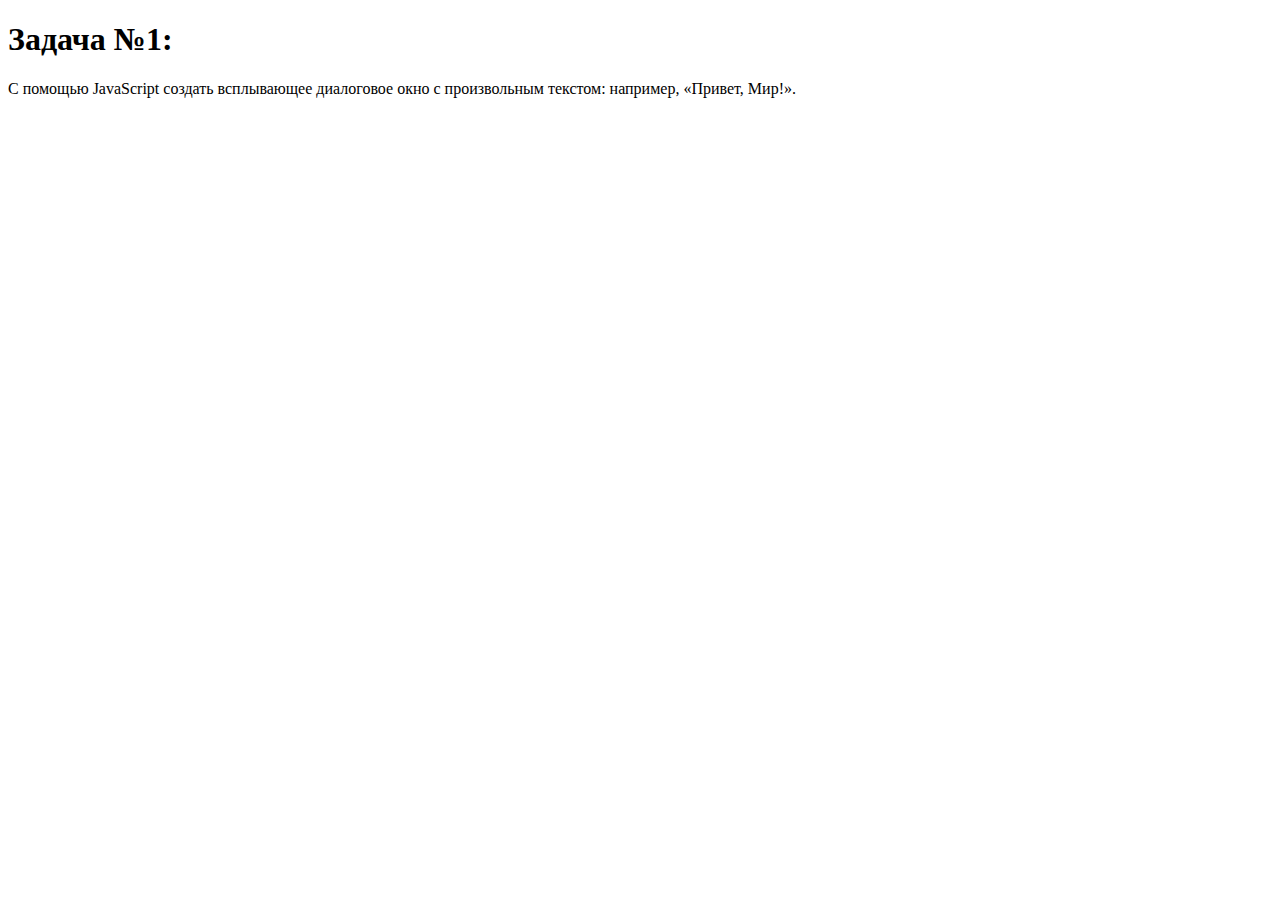
<file: seminars/Sem03_JavaScript_Basics/OnlineTasks/Task01.html>
<!DOCTYPE html>
<html lang="en">
<head>
    <meta charset="UTF-8">
    <title>Task01</title>
</head>
<body>
    <h1>Задача №1:</h1>
    <p>С помощью JavaScript создать всплывающее диалоговое окно с произвольным текстом: например, «Привет, Мир!».</p>
    <script>
        alert("Привет, Мир!");
    </script>
</body>
</html>
</file>
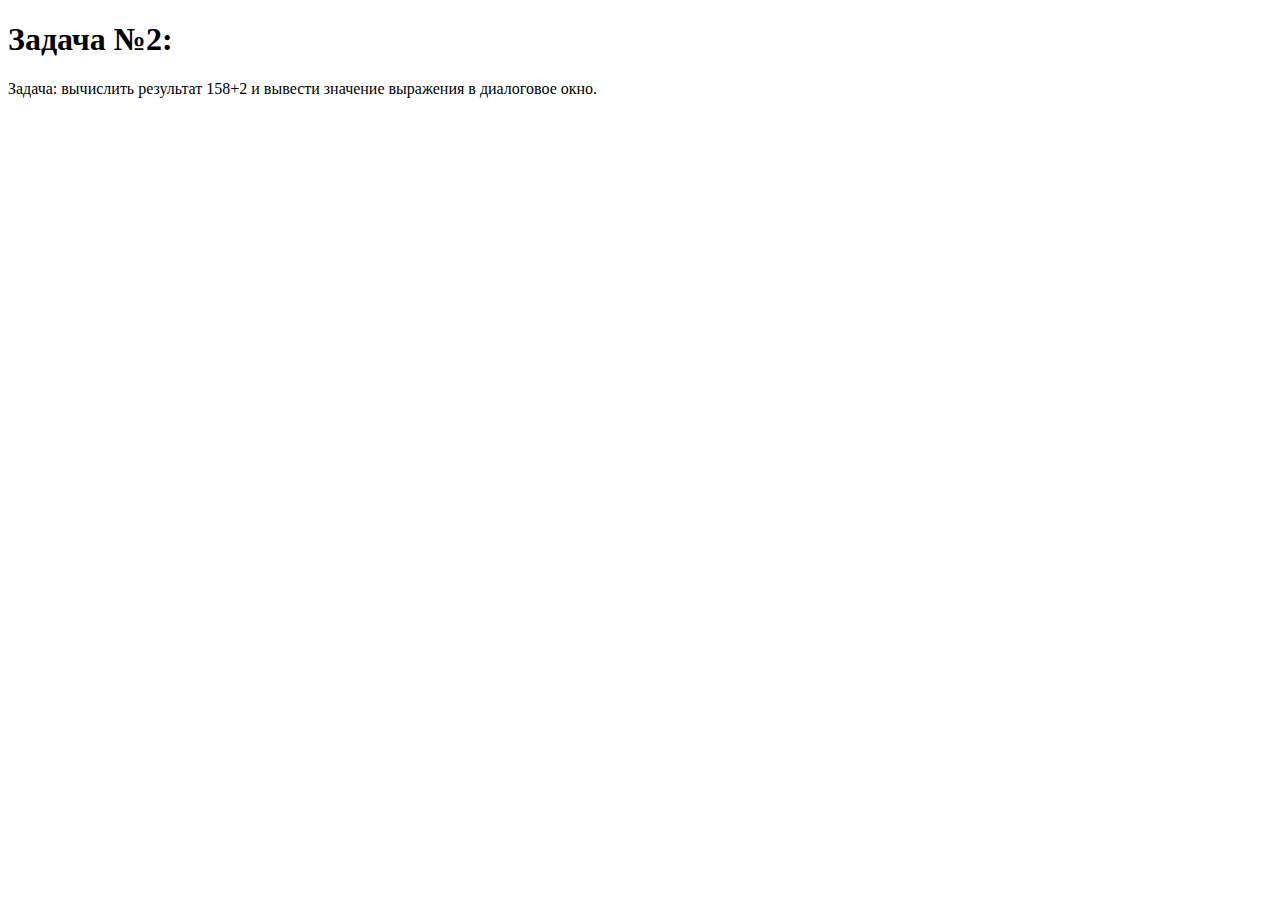
<file: seminars/Sem03_JavaScript_Basics/OnlineTasks/Task02.html>
<!DOCTYPE html>
<html lang="en">
<head>
    <meta charset="UTF-8">
    <title>Task02</title>
</head>
<body>
  <h1>Задача №2:</h1>
  <p>Задача: вычислить результат 158+2 и вывести значение выражения в диалоговое окно.</p>
  <script>
    alert(`Результат: 158 + 2 = ${158 + 2}`);
  </script>
</body>
</html>
</file>
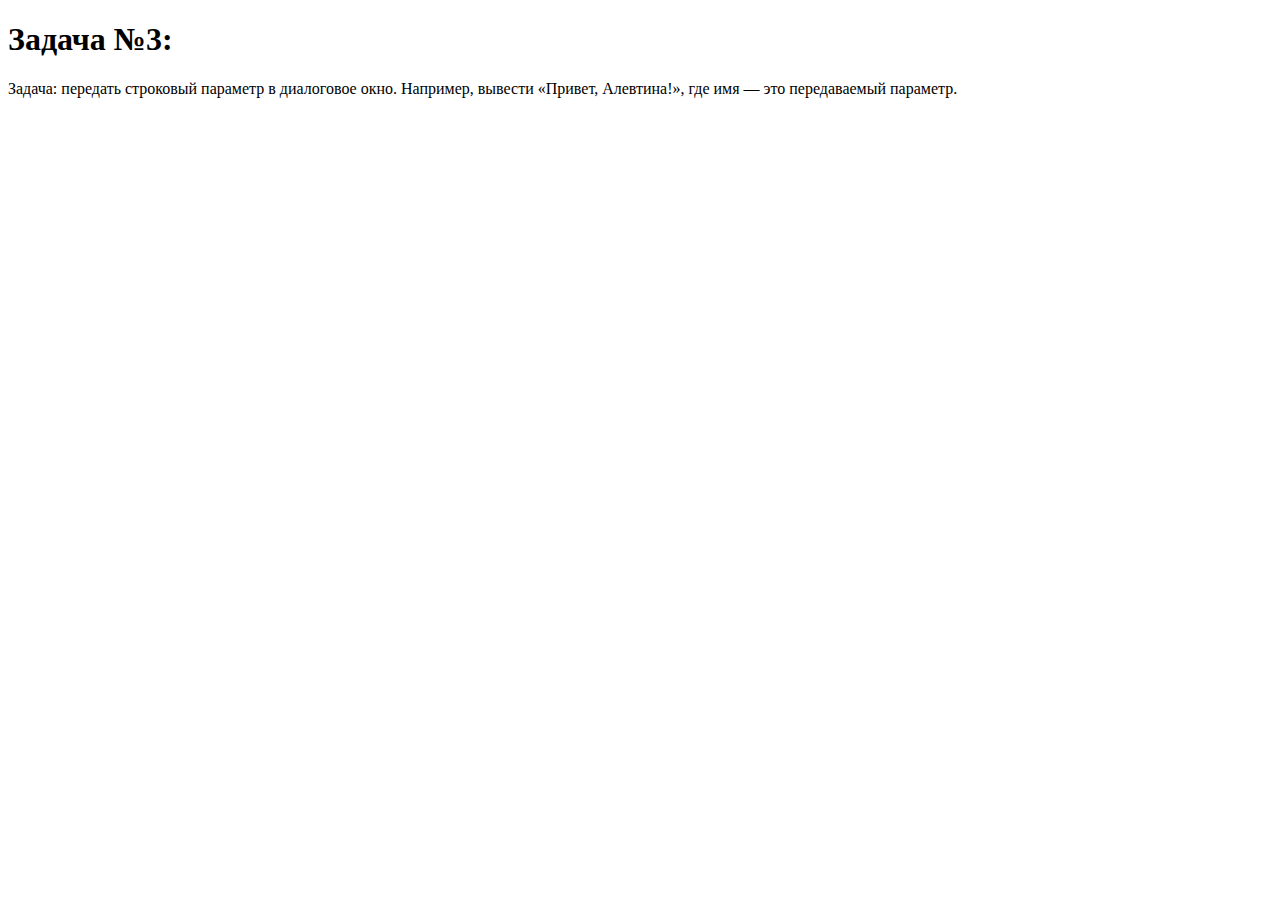
<file: seminars/Sem03_JavaScript_Basics/OnlineTasks/Task03.html>
<!DOCTYPE html>
<html lang="en">
<head>
    <meta charset="UTF-8">
    <title>Task03</title>
</head>
<body>
<h1>Задача №3:</h1>
<p>Задача: передать строковый параметр в диалоговое окно. Например, вывести «Привет, Алевтина!», где имя — это передаваемый параметр.</p>
<script>
  let name = "Алевтина";
  alert(`Привет, ${name}!`)
</script>
</body>
</html>
</file>
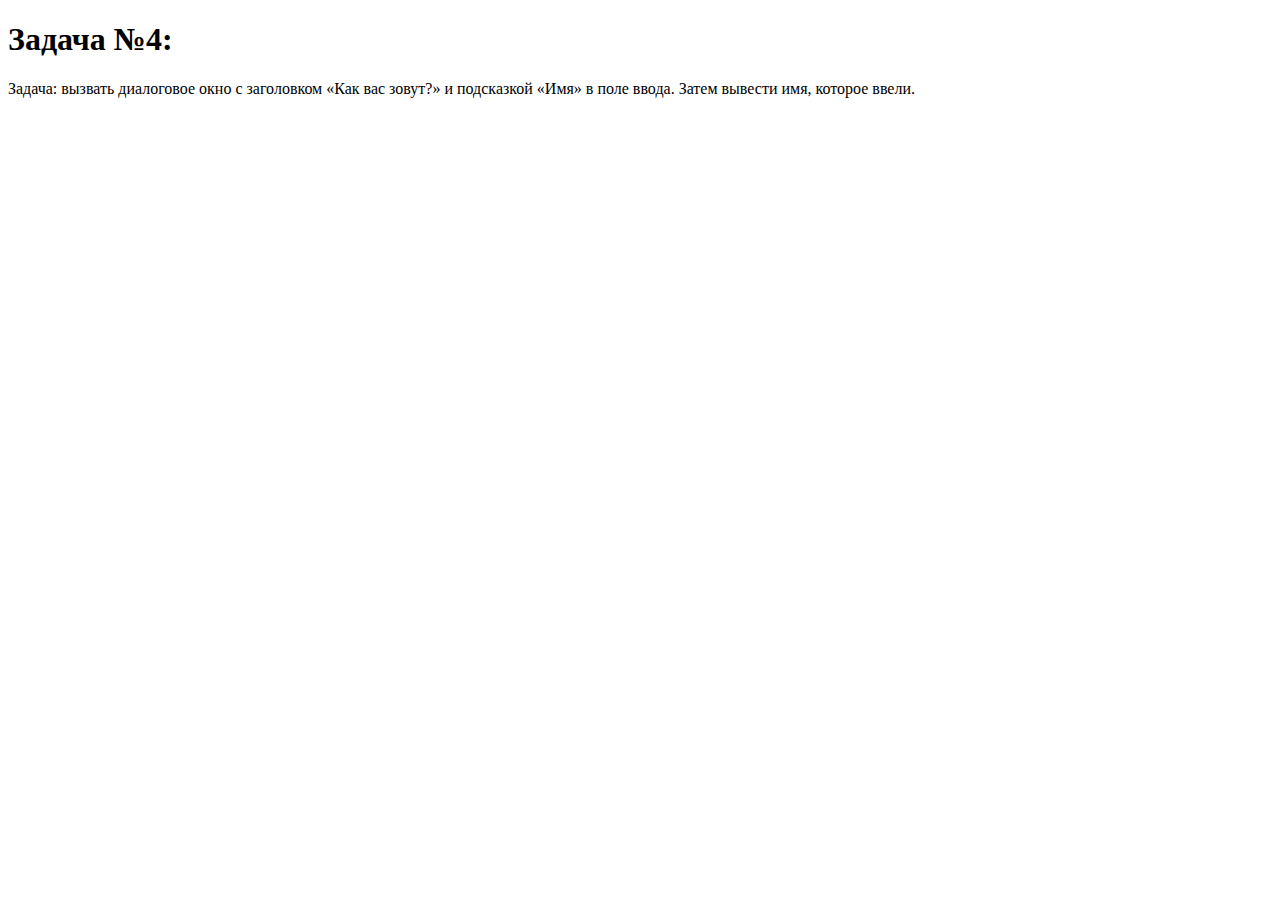
<file: seminars/Sem03_JavaScript_Basics/OnlineTasks/Task04.html>
<!DOCTYPE html>
<html lang="en">
<head>
    <meta charset="UTF-8">
    <script src="Scripts/Task04.js"></script>
    <title>Task04</title>
</head>
<body>
    <h1>Задача №4:</h1>
    <p>Задача: вызвать диалоговое окно с заголовком «Как вас зовут?» и подсказкой «Имя» в поле ввода. Затем вывести имя, которое ввели.</p>
</body>
</html>
</file>
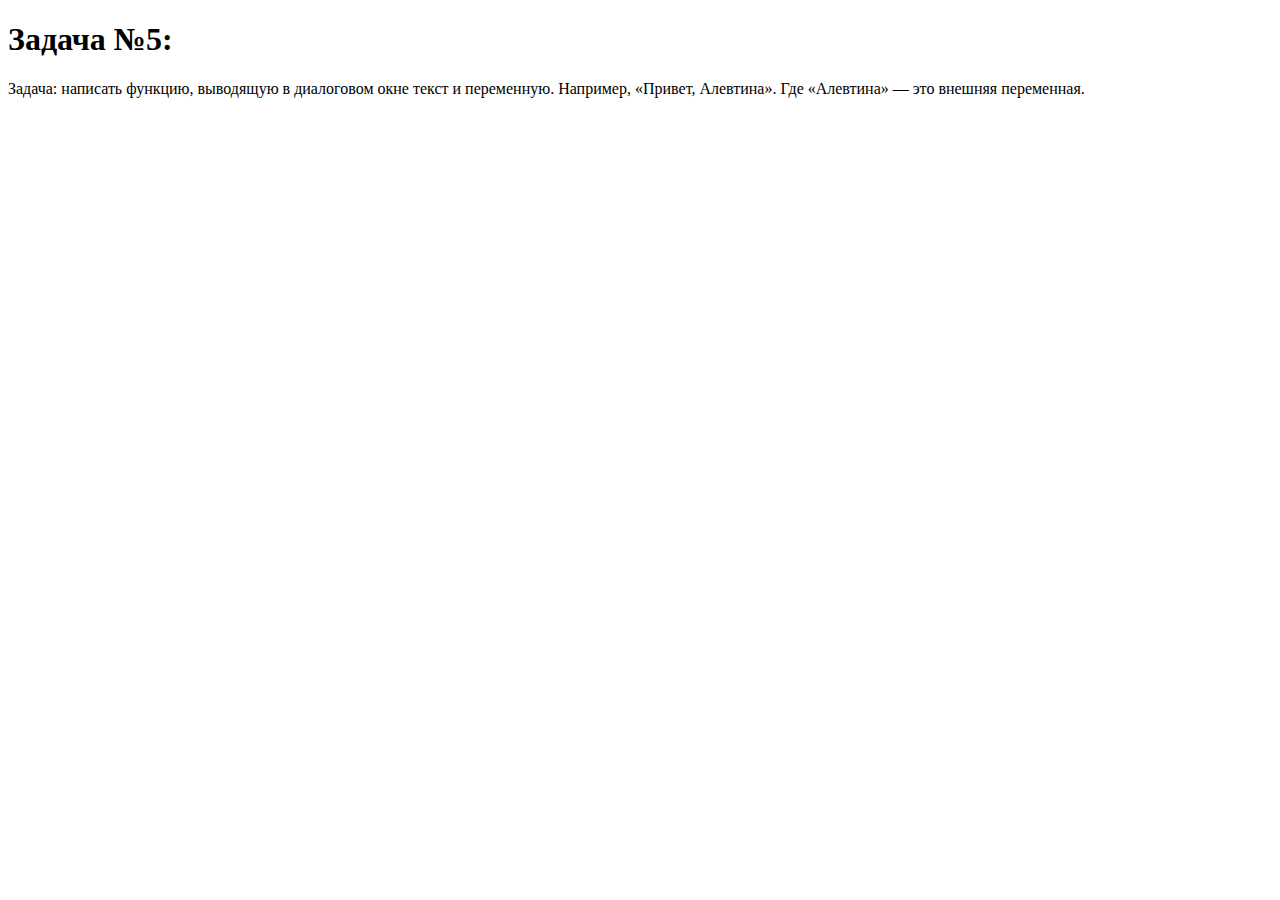
<file: seminars/Sem03_JavaScript_Basics/OnlineTasks/Task05.html>
<!DOCTYPE html>
<html lang="en">
<head>
    <meta charset="UTF-8">
    <script src="Scripts/Task05.js" defer></script>
    <title>Task05</title>
</head>
<body>
<h1>Задача №5:</h1>
<p>Задача: написать функцию, выводящую в диалоговом окне текст и переменную. Например, «Привет, Алевтина». Где «Алевтина» — это внешняя переменная.</p>

</body>
</html>
</file>
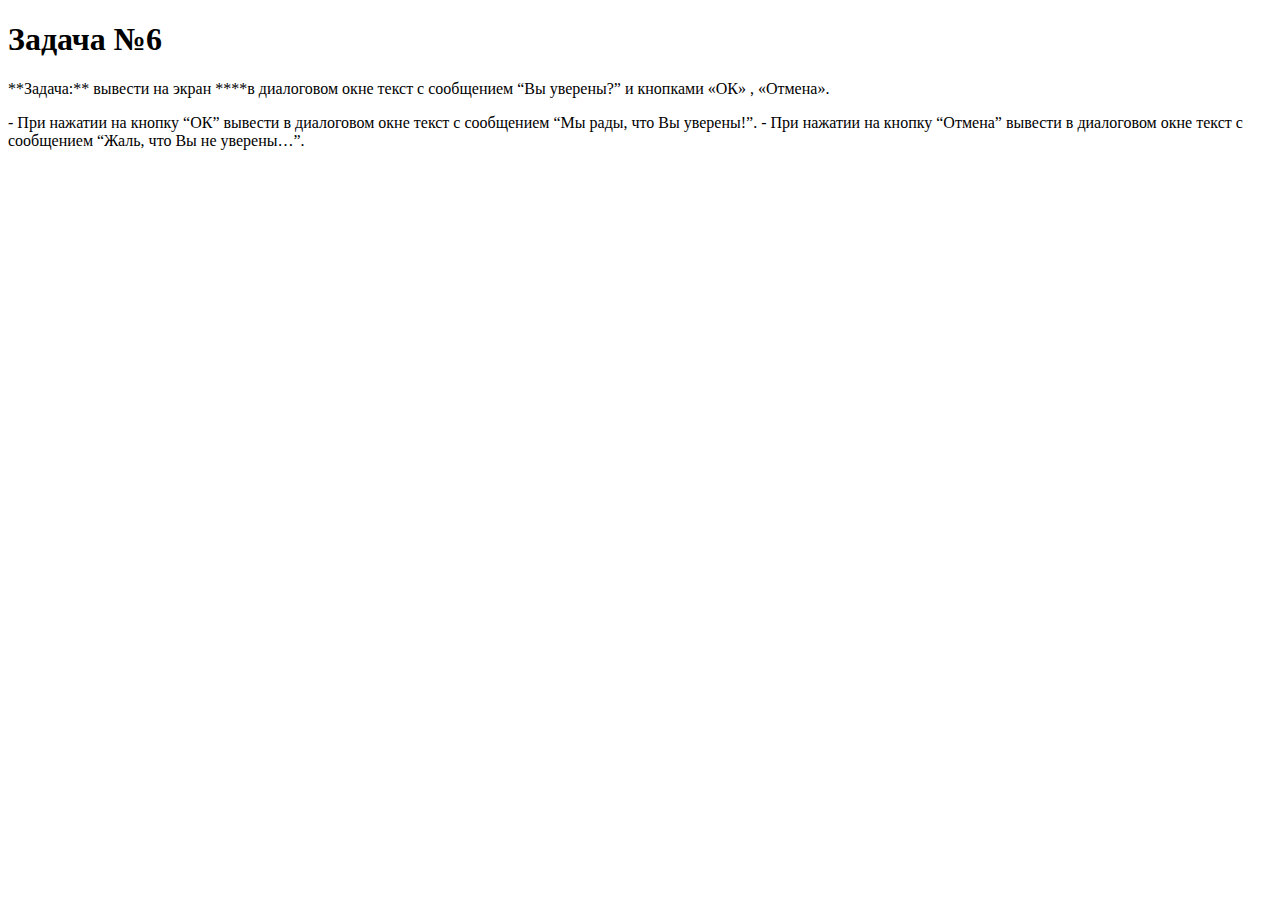
<file: seminars/Sem03_JavaScript_Basics/OnlineTasks/Task06.html>
<!DOCTYPE html>
<html lang="en">
<head>
    <meta charset="UTF-8">
    <script src="Scripts/Task06.js" defer></script>
    <title>Task06</title>
</head>
<body>
<h1>Задача №6</h1>
<p>**Задача:** вывести на экран ****в диалоговом окне текст с сообщением “Вы уверены?” и кнопками «ОК» , «Отмена».</p>
- При нажатии на кнопку “ОК” вывести в диалоговом окне текст с сообщением “Мы рады, что Вы уверены!”.
- При нажатии на кнопку “Отмена” вывести в диалоговом окне текст с сообщением “Жаль, что Вы не уверены…”.
</body>
</html>
</file>
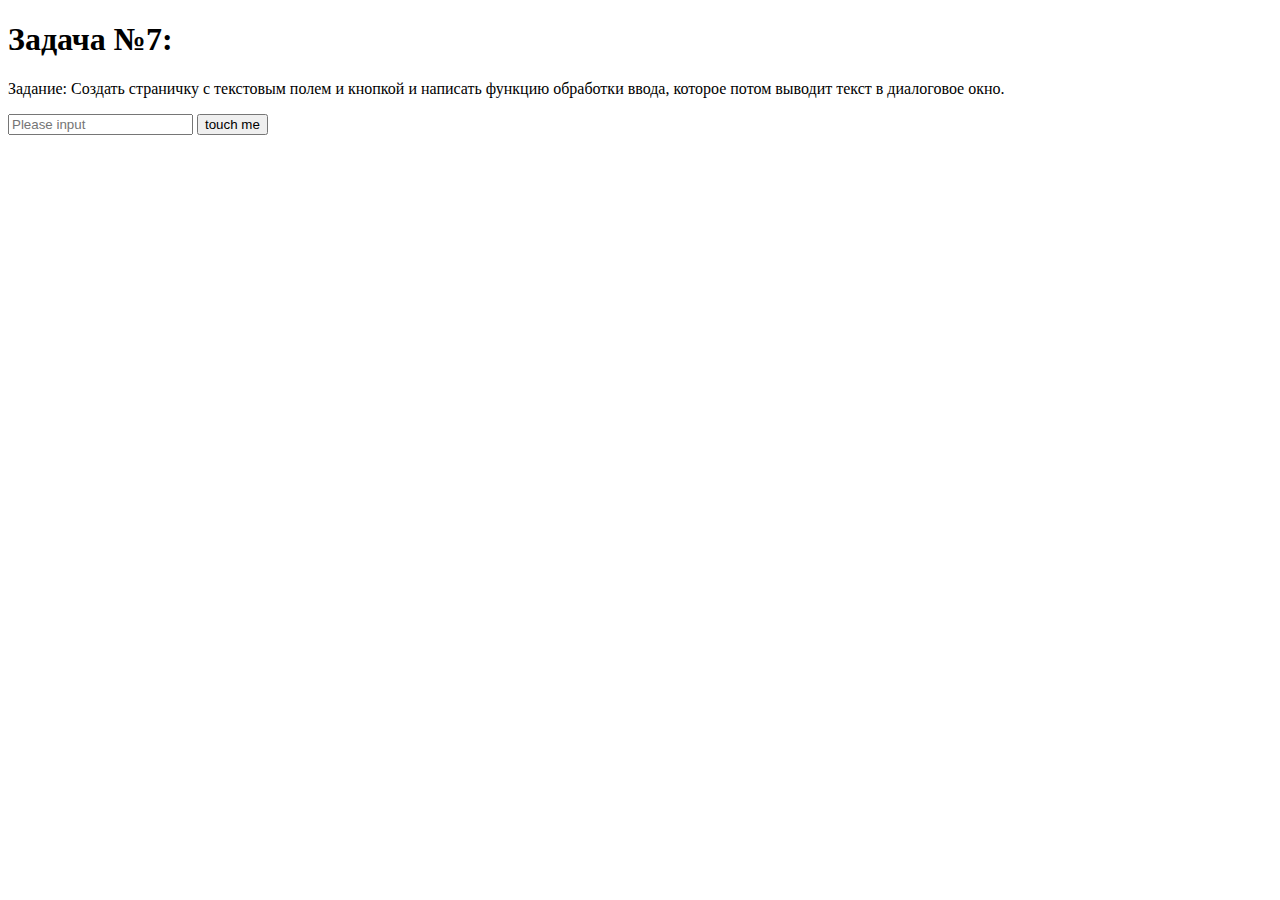
<file: seminars/Sem03_JavaScript_Basics/OnlineTasks/Task07.html>
<!DOCTYPE html>
<html lang="en">
<head>
    <meta charset="UTF-8">
    <script src="Scripts/Task07.js" defer></script>
    <title>Task07</title>
</head>
<body>
<h1>Задача №7:</h1>
<p>Задание: Создать страничку с текстовым полем и кнопкой и написать функцию обработки ввода, которое потом выводит текст в диалоговое окно.</p>
<input type="text" placeholder="Please input" id="myInput">
<button type="button" onclick="get_value();">touch me</button>
</body>
</html>
</file>
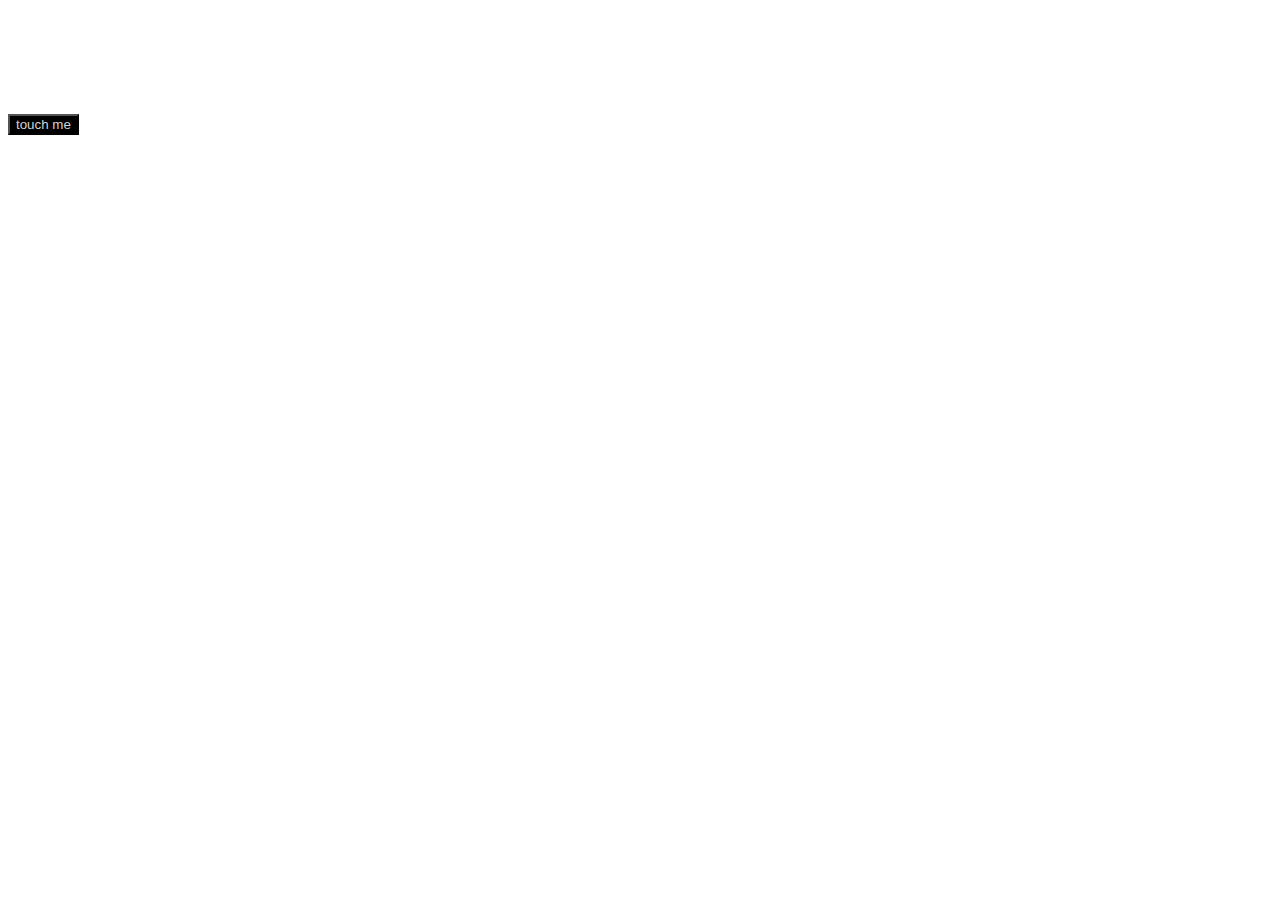
<file: seminars/Sem03_JavaScript_Basics/OnlineTasks/Task08.html>
<!DOCTYPE html>
<html lang="ru">
    <head>
        <meta charset="UTF-8">
        <script src="Scripts/Task08.js" defer></script>
        <link rel="stylesheet" href="Styles/Task08.css">
        <title>Task08</title>
    </head>
    <body id="main" class="light">
        <h1>Задача №8:</h1>
        <p>Задание: Создать страницу и кнопку, при нажатии которой будет меняться тема странички.</p>
        <button class="Theme_button" type="button">touch me</button>
    </body>
</html>
</file>
<file: seminars/Sem03_JavaScript_Basics/OnlineTasks/Styles/Task08.css>
.light {
    background-color: white;
    color: white;
}

.dark {
    background-color: darkgray;
    color: darkgray;
    font-family: cursive;
}

.Theme_button {
    color: lightgray;
    background-color: black;
}
</file>
